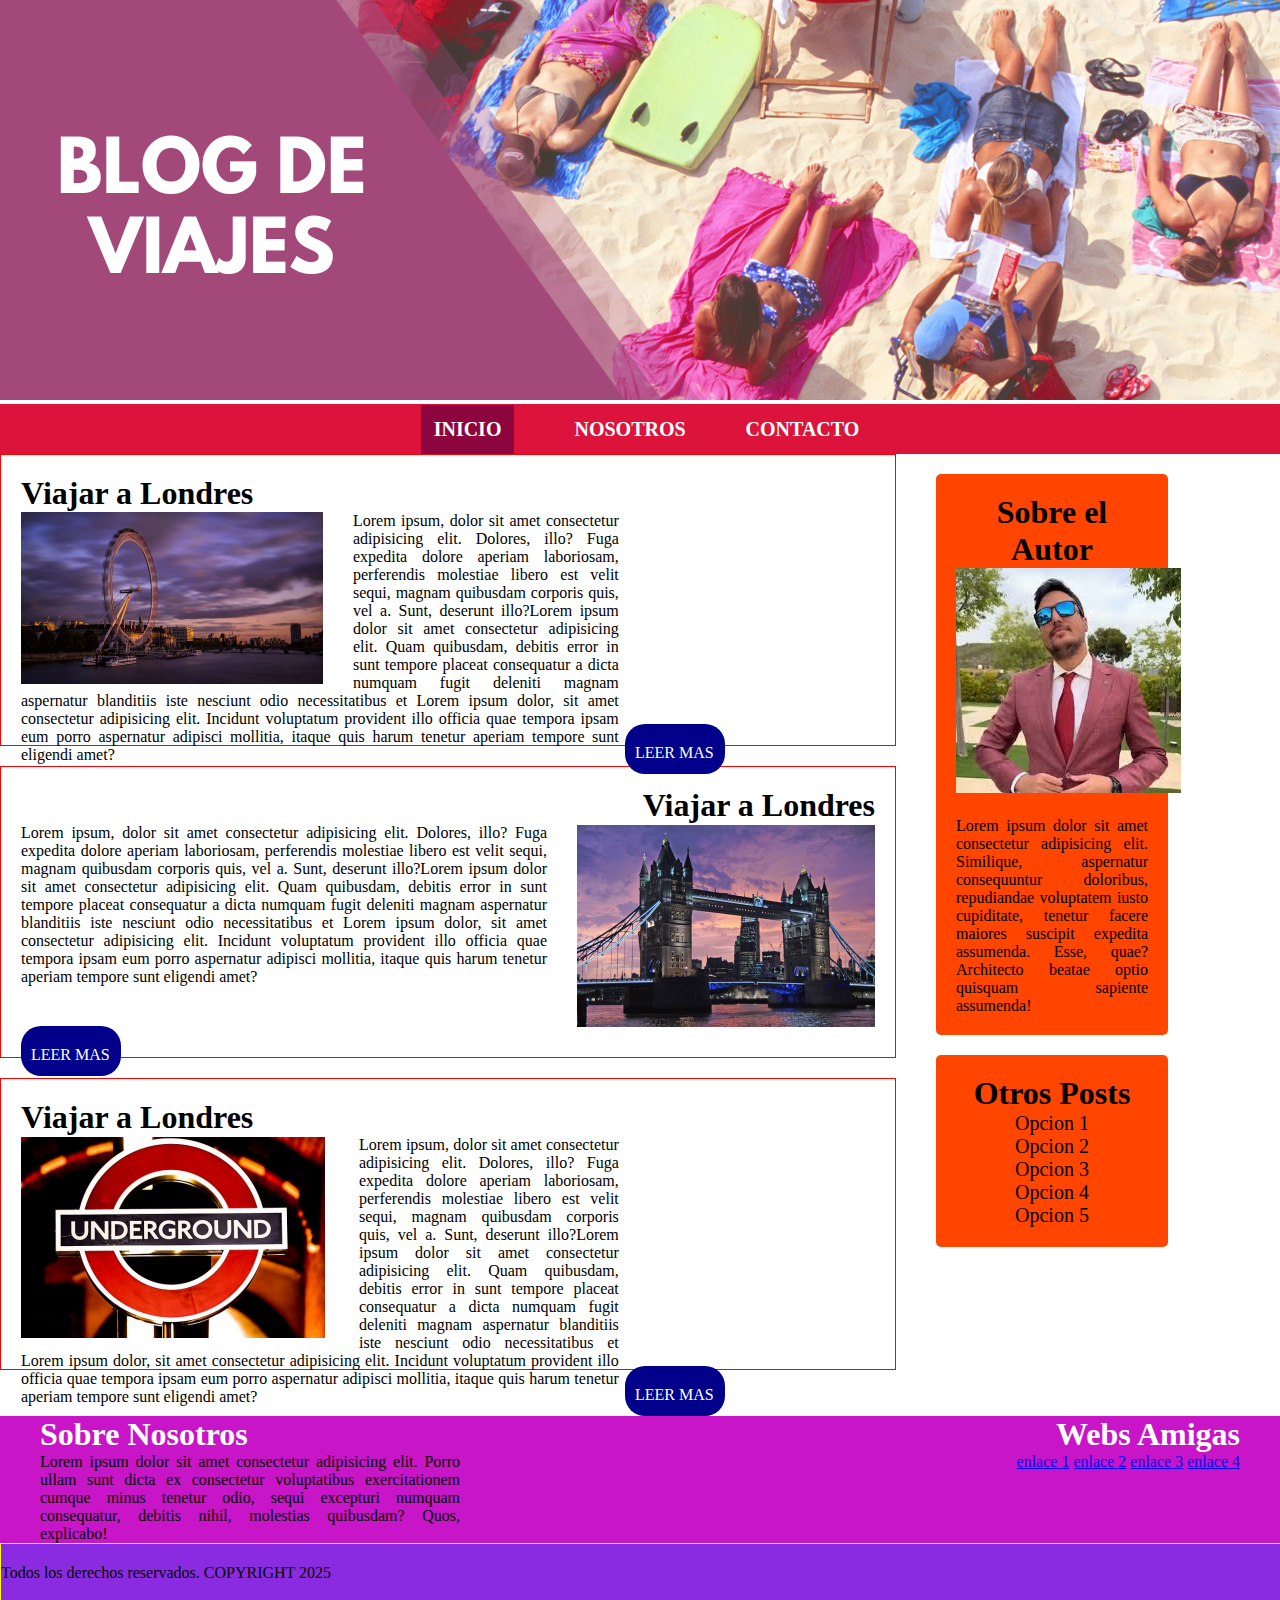
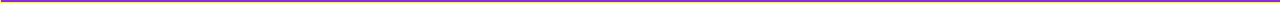
<file: index.html>
<!DOCTYPE html>
<html lang="es">

<head>
    <meta charset="UTF-8">
    <meta name="viewport" content="width=device-width, initial-scale=1.0">
    <link rel="stylesheet" href="CSS/style.css">
    <title>Blog de viajes</title>

</head>

<body>
    <header>
        <img class="cabecera" src="./IMG/BLOG DE VIAJES.png" alt="">
        <div class="navbar">
            <a class="activo" href="#">INICIO</a>
            <a href="nosotros.html">NOSOTROS</a>
            <a href="contacto.html">CONTACTO</a>

        </div>
    </header>
    <main class="grid-container">

        <div class="blog">

            <div class="entrada_blog">
                <h1 class="titulo1">Viajar a Londres</h1>
                <img src="./IMG/LONDRES01.png" alt="" class="foto1">
                <p>Lorem ipsum, dolor sit amet consectetur adipisicing elit. Dolores, illo? Fuga expedita dolore aperiam
                    laboriosam, perferendis molestiae libero est velit sequi, magnam quibusdam corporis quis, vel a.
                    Sunt, deserunt illo?Lorem ipsum dolor sit amet consectetur adipisicing elit. Quam quibusdam, debitis
                    error in sunt tempore placeat consequatur a dicta numquam fugit deleniti magnam aspernatur
                    blanditiis iste nesciunt odio necessitatibus et Lorem ipsum dolor, sit amet consectetur adipisicing
                    elit. Incidunt voluptatum provident illo officia quae tempora ipsam eum porro aspernatur adipisci
                    mollitia, itaque quis harum tenetur aperiam tempore sunt eligendi amet?</p>
                <a class="boton" href="">LEER MAS</a>
            </div>

            <div class="entrada_blog2">
                <h1 class="titulo2">Viajar a Londres</h1>
                <img src="./IMG/LONDRES02.png" alt="" class="foto2">
                <p>Lorem ipsum, dolor sit amet consectetur adipisicing elit. Dolores, illo? Fuga expedita dolore aperiam
                    laboriosam, perferendis molestiae libero est velit sequi, magnam quibusdam corporis quis, vel a.
                    Sunt, deserunt illo?Lorem ipsum dolor sit amet consectetur adipisicing elit. Quam quibusdam, debitis
                    error in sunt tempore placeat consequatur a dicta numquam fugit deleniti magnam aspernatur
                    blanditiis iste nesciunt odio necessitatibus et Lorem ipsum dolor, sit amet consectetur adipisicing
                    elit. Incidunt voluptatum provident illo officia quae tempora ipsam eum porro aspernatur adipisci
                    mollitia, itaque quis harum tenetur aperiam tempore sunt eligendi amet?</p>
                <a class="boton2" href="">LEER MAS</a>
            </div>


            <div class="entrada_blog">
                <h1 class="titulo1">Viajar a Londres</h1>
                <img src="./IMG/LONDRES03.png" alt="" class="foto1">
                <p>Lorem ipsum, dolor sit amet consectetur adipisicing elit. Dolores, illo? Fuga expedita dolore aperiam
                    laboriosam, perferendis molestiae libero est velit sequi, magnam quibusdam corporis quis, vel a.
                    Sunt, deserunt illo?Lorem ipsum dolor sit amet consectetur adipisicing elit. Quam quibusdam, debitis
                    error in sunt tempore placeat consequatur a dicta numquam fugit deleniti magnam aspernatur
                    blanditiis iste nesciunt odio necessitatibus et Lorem ipsum dolor, sit amet consectetur adipisicing
                    elit. Incidunt voluptatum provident illo officia quae tempora ipsam eum porro aspernatur adipisci
                    mollitia, itaque quis harum tenetur aperiam tempore sunt eligendi amet?</p>
                <a class="boton" href="">LEER MAS</a>
            </div>

        </div>

        <div class="derecha">
            <div class="autor">
                <h1>Sobre el Autor</h1>
                <img src="IMG/autor.jpg" alt="" class="foto-autor">
                <p class="texto-autor">Lorem ipsum dolor sit amet consectetur adipisicing elit. Similique, aspernatur consequuntur
                    doloribus, repudiandae voluptatem iusto cupiditate, tenetur facere maiores suscipit expedita
                    assumenda. Esse, quae? Architecto beatae optio quisquam sapiente assumenda!</p>

            </div>
            <div class="post">
                <h1>Otros Posts</h1>
                <a class="enlace" href="http://">Opcion 1</a>
                <a class="enlace" href="http://">Opcion 2</a>
                <a class="enlace" href="http://">Opcion 3</a>
                <a class="enlace" href="http://">Opcion 4</a>
                <a class="enlace" href="http://">Opcion 5</a>
            </div>

        </div>



    </main>

    <footer class="grid-container-footer">


        <div class="sobre-nosotros">
            <h1>Sobre Nosotros</h1>
            <p>Lorem ipsum dolor sit amet consectetur adipisicing elit. Porro ullam sunt dicta ex consectetur
                voluptatibus exercitationem cumque minus tenetur odio, sequi excepturi numquam consequatur, debitis
                nihil, molestias quibusdam? Quos, explicabo!</p>

        </div>

        <div class="webs">
            <h1>Webs Amigas</h1>
            <a href="#">enlace 1</a>
            <a href="#">enlace 2</a>
            <a href="#">enlace 3</a>
            <a href="#">enlace 4</a>
        </div>

        <div class="copyright">
            <p class="texto-copyright">Todos los derechos reservados. COPYRIGHT 2025</p>
        </div>
    </footer>

</body>

</html>
</file>
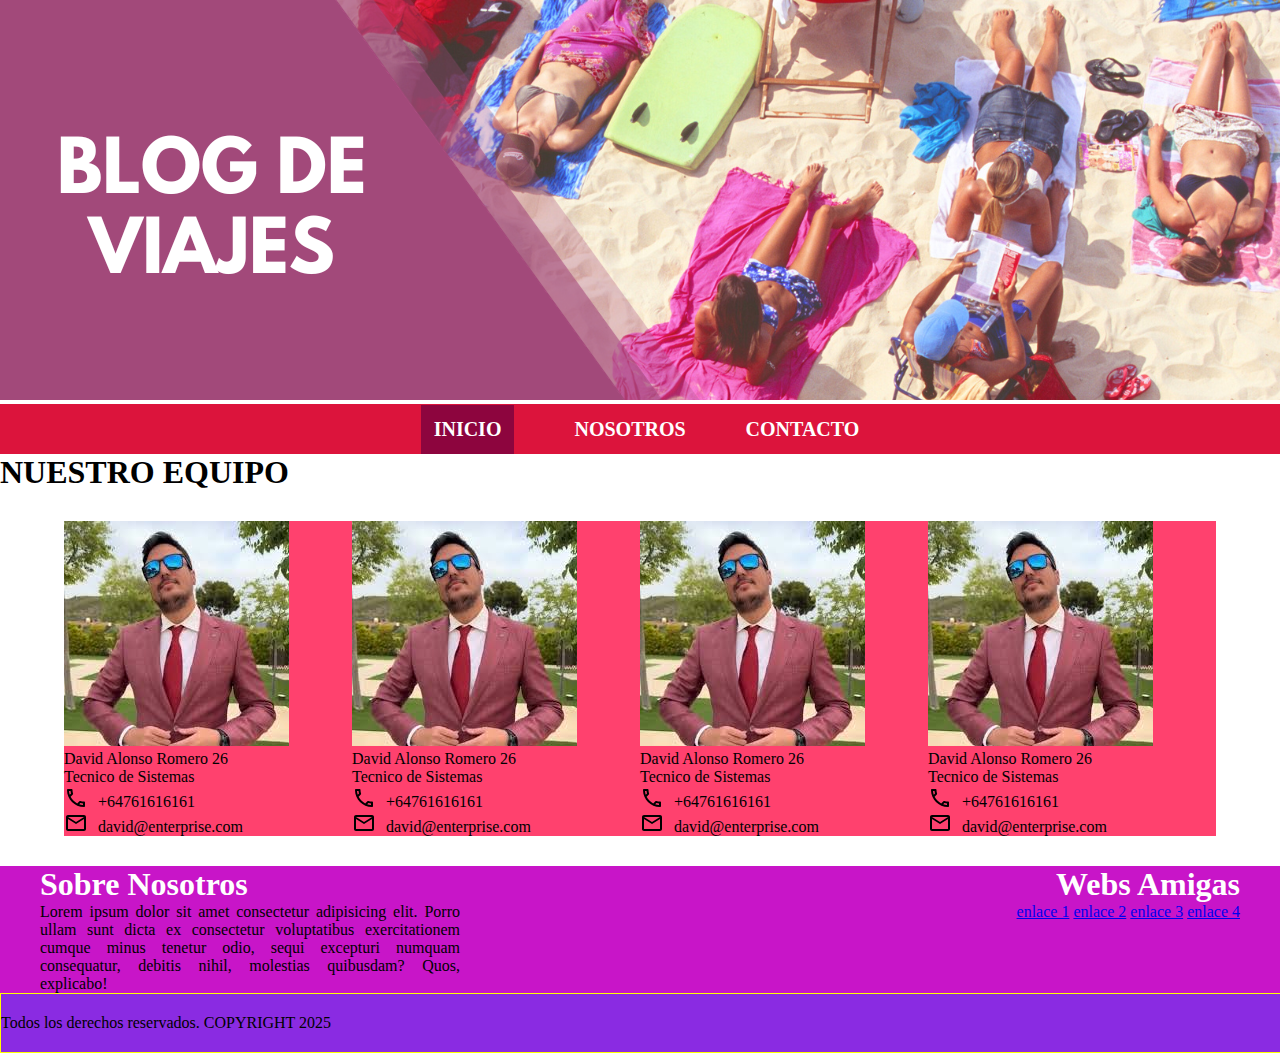
<file: nosotros.html>
<!DOCTYPE html>
<html lang="es">

<head>
    <meta charset="UTF-8">
    <meta name="viewport" content="width=device-width, initial-scale=1.0">
    <link rel="stylesheet" href="CSS/style.css">
    <title>Blog de viajes</title>

</head>

<body>
    <header>
        <img class="cabecera" src="./IMG/BLOG DE VIAJES.png" alt="">
        <div class="navbar">
            <a class="activo" href="#">INICIO</a>
            <a href="nosotros.html">NOSOTROS</a>
            <a href="contacto.html">CONTACTO</a>

        </div>
        <h1>NUESTRO EQUIPO</h1>

    </header>
    <main class="grid-container2">
            
        <div class="team">
            <img src="IMG/autor.jpg" alt="">
            <p>David Alonso Romero <span>26</span></p>
            <p>Tecnico de Sistemas</p>
           
            <p class="telefono"> <img class="icono" src="IMG/call_black_24dp.svg" alt="">+64761616161</p>
            <p class="email"><img src="IMG/email_black_24dp.svg" alt="" class="icono">david@enterprise.com</p>
        </div>


        <div class="team">
            <img src="IMG/autor.jpg" alt="">
            <p>David Alonso Romero <span>26</span></p>
            <p>Tecnico de Sistemas</p>
           
            <p class="telefono"> <img class="icono" src="IMG/call_black_24dp.svg" alt="">+64761616161</p>
            <p class="email"><img src="IMG/email_black_24dp.svg" alt="" class="icono">david@enterprise.com</p>
        </div>


        <div class="team">
            <img src="IMG/autor.jpg" alt="">
            <p>David Alonso Romero <span>26</span></p>
            <p>Tecnico de Sistemas</p>
           
            <p class="telefono"> <img class="icono" src="IMG/call_black_24dp.svg" alt="">+64761616161</p>
            <p class="email"><img src="IMG/email_black_24dp.svg" alt="" class="icono">david@enterprise.com</p>
        </div>


        <div class="team">
            <img src="IMG/autor.jpg" alt="">
            <p>David Alonso Romero <span>26</span></p>
            <p>Tecnico de Sistemas</p>
           
            <p class="telefono"> <img class="icono" src="IMG/call_black_24dp.svg" alt="">+64761616161</p>
            <p class="email"><img src="IMG/email_black_24dp.svg" alt="" class="icono">david@enterprise.com</p>
        </div>

        
        
        


       





    </main>

    <footer class="grid-container-footer">


        <div class="sobre-nosotros">
            <h1>Sobre Nosotros</h1>
            <p>Lorem ipsum dolor sit amet consectetur adipisicing elit. Porro ullam sunt dicta ex consectetur
                voluptatibus exercitationem cumque minus tenetur odio, sequi excepturi numquam consequatur, debitis
                nihil, molestias quibusdam? Quos, explicabo!</p>

        </div>

        <div class="webs">
            <h1>Webs Amigas</h1>
            <a href="#">enlace 1</a>
            <a href="#">enlace 2</a>
            <a href="#">enlace 3</a>
            <a href="#">enlace 4</a>
        </div>

        <div class="copyright">
            <p class="texto-copyright">Todos los derechos reservados. COPYRIGHT 2025</p>
        </div>
    </footer>

</body>

</html>
</file>
<file: CSS/style.css>
*{
    margin: 0;
    padding: 0;
    border-collapse: collapse;
}

body{
    width: 100%;
}

.navbar{
    height: 50px;
    background-color: crimson;
    display: flex;
    align-items: center;
    justify-content: center;
    
}

.navbar a {
    margin: 30px;
    text-decoration: none;
    color: white;
    font-weight: bolder;
    font-size: 20px;
}

.activo{
    background-color: rgb(141, 5, 62);
    padding: 13px;
}

.grid-container{
    display: grid;
    width: 100%;
    grid-template-columns: 70% 30%;
    gap: 40px;
}

.cabecera{
    width: 100%;
}

.entrada_blog,
.entrada_blog2 {
    border: 1px solid red;
    display: block;
    margin-bottom: 20px;
    height: 250px;
    padding: 20px;
}

p{
    width: 70%;
    text-align: justify;
    color: black;
    
}

.foto1{
    display: block;
    float: left;
    /* margin-left: 30px; */
    margin-right: 30px;
}

.foto2{
      display: block;
    float: right;
    margin-left: 30px;
    /* margin-right: 30px; */
}

.titulo2{
  text-align: right;  
}

.enlace{
    display: block;
    text-decoration: none;
    font-size: 20px;
}

.boton{         
    background-color: darkblue;
    color: white;
    text-decoration: none;
    margin-top: 20px;
    display: block;
    width: 80px;
    height: 20px;
    /* vertical-align: middle; */
    padding: 10px;
    justify-content: center;
    float: right;
    margin-top: -40px;
    margin-right: 150px;
    border-radius: 20px;
    padding-top: 20px;


}

.boton2{
    background-color: darkblue;
    color: white;
    text-decoration: none;
    margin-top: 40px;
    display: block;
    width: 80px;
    height: 20px;
    /* vertical-align: middle; */
    padding: 10px;
    justify-content: center;
    border-radius: 20px;
    padding-top: 20px;
    
}

.autor{
    background-color: orangered;
    width: 50%;
    border-radius: 5px;
    padding:20px;
    margin-top: 20px;
    text-align: center;
    
   
}


.texto-autor{
    text-align: justify;
    width: 100%;
    margin-top: 20px;

}




.post{
     background-color: orangered;
    width: 50%;
    border-radius: 5px;
    padding:20px;
    text-align: center;
    margin-top: 20px;
    color: black;
}

.enlace{
    color: black;
}

.grid-container-footer{
    display: grid;
    background-color: rgb(200, 21, 200);
    color: white;
    grid-template-areas:
    "nosotros webs"
    "copyright copyright" ;
    grid-template-columns: 50% 50%;


}

.webs{
    grid-area: webs;
    text-align: right;
    padding-right: 40px;
}

.sobre-nosotros{
    grid-area: nosotros;
    padding-left: 40px;
}

.copyright {    
    grid-area: copyright;
    background-color: blueviolet;
    padding-bottom: 20px;
    border: 1px solid yellow;
    width: 100%;
    text-align: center;


}

.texto-copyright{
    padding-top: 20px;

}

.grid-container2{
    display: grid;
    grid-template-columns: auto auto auto auto;
    width: 90%;
    margin-inline: auto;
    margin-top: 30px;
    margin-bottom: 30px;
}



 .icono{
    /* float: left; */
    display: inline-block;
    margin-right: 10px;
    vertical-align: text-bottom;
 }    
 

.telefono,
.email{
    display: inline-block;
    align-items: baseline;
} 

.team{
    background-color: rgb(255, 65, 110);
}
</file>
